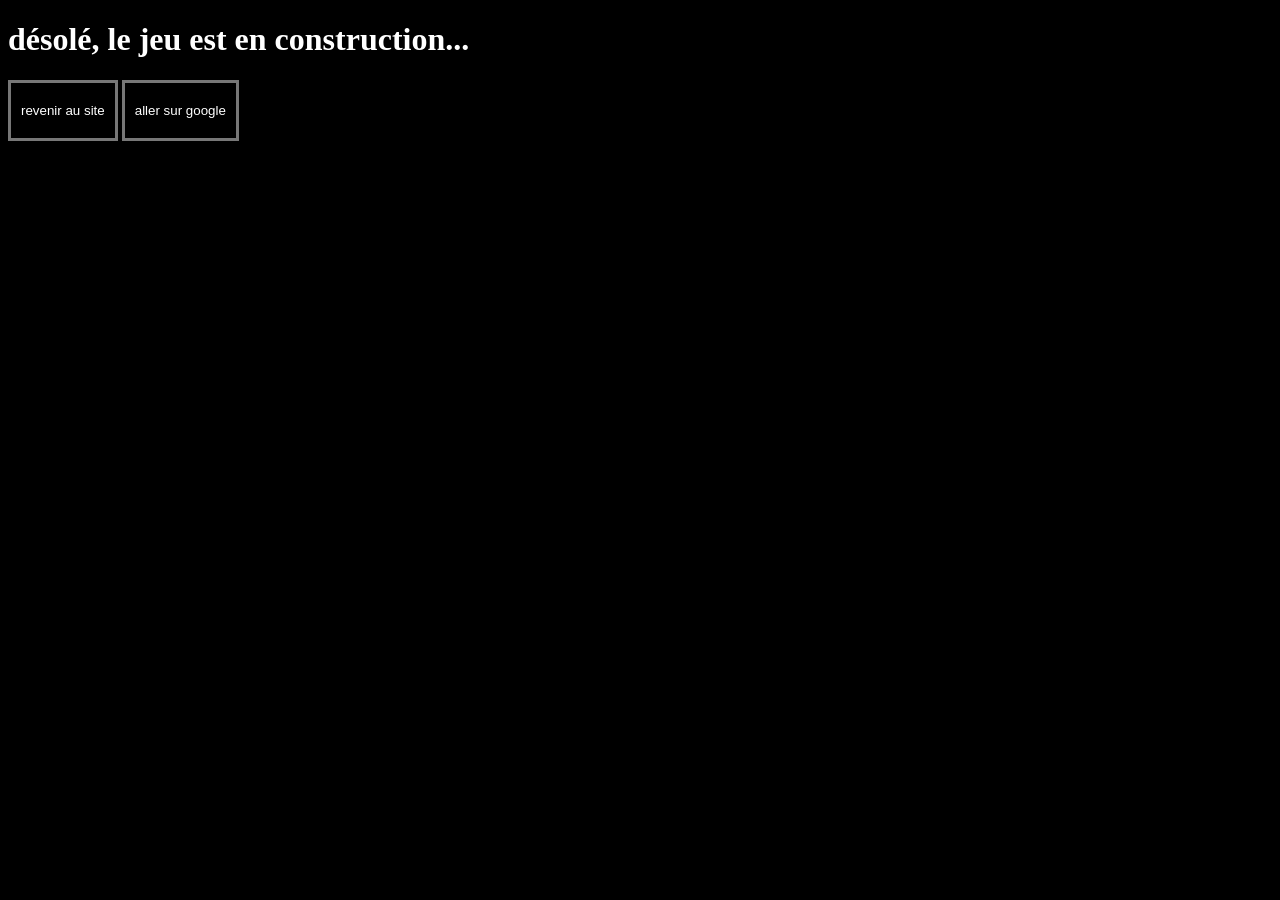
<file: jeududino/construction.html>
<!DOCTYPE html>
<html>
  <head>
    <title>jeu du dino</title>
    <link rel="icon" type="image/png" href="./favicon.png">
    <style>
      body {
        background-color: #000000;
      }
      h1 {
        color: #ffffff;
      }
      button {
        color: #ffffff;
        border: 3px solid #777777;
        padding: 20px 10px;
        background: none;
        -webkit-apparence: none;
      }
    </style>
  </head>
  <body>
    <h1>désolé, le jeu est en construction...</h1>
    <button onclick="window.location.href='https://lambyx176.github.io/index.html'">revenir au site</button>
    <button onclick="window.location.href='https://google.com'">aller sur google</button>
  </body>
</html>
</file>
